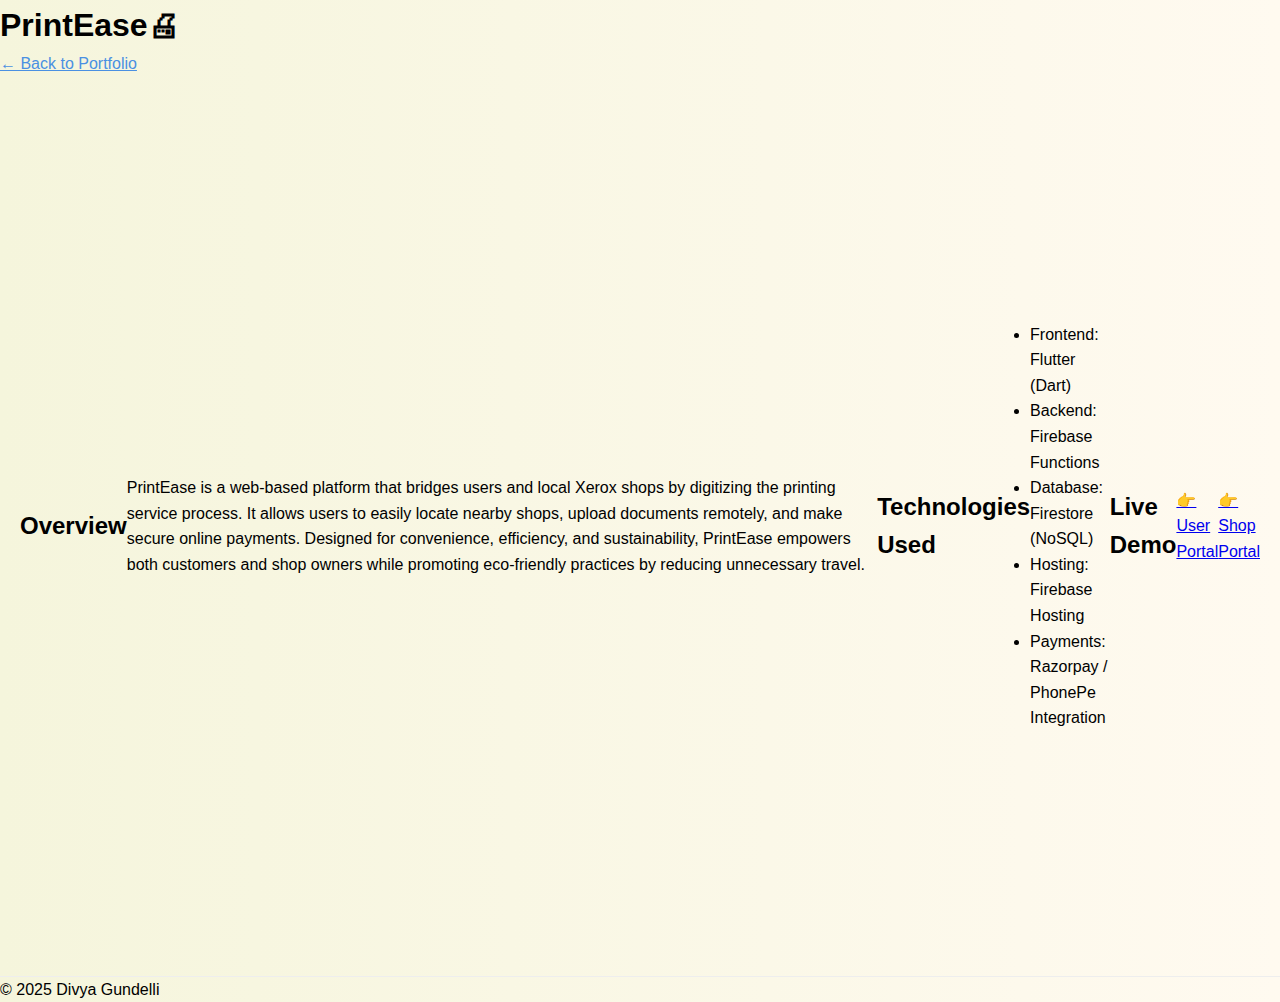
<file: printease.html>
<!DOCTYPE html>
<html lang="en">
<head>
  <meta charset="UTF-8" />
  <meta name="viewport" content="width=device-width, initial-scale=1.0"/>
  <title>PrintEase | Project</title>
  <link rel="stylesheet" href="style.css" />
</head>
<body>
  <header>
    <div class="container">
      <h1>PrintEase🖨</h1>
      <a href="index.html" style="color: #4a90e2; text-decoration: underline;">← Back to Portfolio</a>
    </div>
  </header>

  <section class="section">
    <h2>Overview</h2>
    <p>PrintEase is a web-based platform that bridges users and local Xerox shops by digitizing the printing service process. 
    It allows users to easily locate nearby shops, upload documents remotely, and make secure online payments. 
    Designed for convenience, efficiency, and sustainability, PrintEase empowers both customers and shop owners while promoting eco-friendly practices by reducing unnecessary travel.</p>

    <h2>Technologies Used</h2>
    <ul>
      <li>Frontend: Flutter (Dart)</li>
      <li>Backend: Firebase Functions</li>
      <li>Database: Firestore (NoSQL)</li>
      <li>Hosting: Firebase Hosting</li>
      <li>Payments: Razorpay / PhonePe Integration</li>
    </ul>

    <h2>Live Demo</h2>
    <p><a href="https://printeaseuser.web.app" target="_blank">👉 User Portal</a></p>
    <p><a href="https://printeaseshop.web.app" target="_blank">👉 Shop Portal</a></p>
  </section>

  <footer>
    <p>&copy; 2025 Divya Gundelli</p>
  </footer>
</body>
</html>
</file>
<file: style.css>
* {
  box-sizing: border-box;
  scroll-behavior: smooth;
  margin: 0;
  padding: 0;
}

body {
  font-family: 'Inter', sans-serif;
  background: linear-gradient(to right, #f5f5dc, #fffaf0);
  color: #000;
  line-height: 1.6;
}

nav {
  position: fixed;
  top: 0;
  left: 0;
  right: 0;
  width: 100%;
  background-color: #fffaf0;
  z-index: 1000;
  padding: 10px 20px;
  box-shadow: 0 2px 5px rgba(0,0,0,0.1);
}

.nav-buttons {
  display: flex;
  justify-content: flex-end;
  gap: 10px;
}

.nav-buttons button {
  position: relative;
  overflow: hidden;
  background-color: transparent;
  border: 2px solid #af9a69be;
  color: #4b3a2f;
  padding: 14px 20px;
  font-size: 1.1rem;
  border-radius: 10px;
  font-weight: 600;
  cursor: pointer;
  transition: color 0.3s ease;
}

.nav-buttons button::before,
.nav-buttons button::after {
  content: '';
  position: absolute;
  width: 100%;
  height: 2px;
  background: #af9a69be;
  left: -100%;
  transition: all 0.5s;
}

.nav-buttons button::before {
  top: 0;
}

.nav-buttons button::after {
  bottom: 0;
}

.nav-buttons button:hover::before,
.nav-buttons button:hover::after {
  left: 0;
}

.nav-buttons button:hover {
  color: #8b4513;
  background-color: #f8f0e3;
  animation: glow 1.5s ease-in-out infinite;
}

@keyframes glow {
  0% { text-shadow: 0 0 5px #af9a69, 0 0 10px #af9a69; }
  50% { text-shadow: 0 0 15px #af9a69, 0 0 20px #af9a69; }
  100% { text-shadow: 0 0 5px #af9a69, 0 0 10px #af9a69; }
}
#profile,
#about,
#projects,
#contact {
  scroll-margin-top: 100px;
}
html {
  scroll-behavior: smooth;
}

section {
  min-height: 100vh;
  width: 100%;
  display: flex;
  justify-content: center;
  align-items: center;
  padding: 50px 20px;
  border-bottom: 1px solid #eee;
}

.content {
  max-width: 800px;
  text-align: center;
}

#home {
  justify-content: flex-start;
  padding-left: 50px;
  padding-bottom: 10px;
  border-bottom: none;
}

.home-content {
  text-align: left;
}

#home h1 {
  font-family: 'Playfair Display', serif;
  font-size: 4.5rem;
  color: #af9a69be;
  line-height: 1.2;
  margin-bottom: 0.5rem;
}

#home p {
  font-size: 1.5rem;
  color: #333;
  font-style: italic;
}

.home-wrapper {
  display: flex;
  align-items: center;
  justify-content: space-between;
  width: 100%;
  max-width: 1200px;
  padding: 50px;
  gap: 30px;
}

.home-wrapper img {
  max-width: 500px;
  height: auto;
  border-radius: 0;
  box-shadow: 0 5px 15px rgba(0,0,0,0.1);
}

@media (max-width: 768px) {
  .home-wrapper {
    flex-direction: column;
    text-align: center;
  }

  .home-wrapper img {
    margin-top: 20px;
  }

  .home-text h1 {
    font-size: 4rem;
    font-weight: 700;
    color: #222;
  }

  .greeting {
    font-size: 0.5rem;
    margin-bottom: 0.5rem;
    color: #444;
  }

  .name {
    font-size: 4.5rem;
    font-weight: 700;
    color: #000;
  }
}
#about{
  margin-top: 30px;
}
.about-section {
  background: linear-gradient(to right, #f5f5dc, #fffaf0);
  padding: 40px 20px;
}

.about-container {
  max-width: 1000px;
  margin: 0 auto;
  text-align: center;
}

.about-text {
  margin: 0;
  padding: 0;
}

.section-title {
  font-family:'Georgia', serif; 
  font-size: 3.5rem;
  font-weight: 700;
  color: #4b3a2f;
  text-align: center;
  margin-bottom: 0.1rem !important;
}

.intro-subheading {
  font-family: 'Poppins', sans-serif;
  font-size: 1.4rem;
  font-weight: 500;
  color: #8b4513;
  margin-top: 0 !important;
  margin-bottom: 1rem;
  text-align: center;
}

.about-description {
  font-family: 'Georgia', serif; /* or any other stylish font like 'Poppins', 'Playfair Display', etc. */
  color: #3e2d14; /* darker, rich brown for elegant contrast */
  font-size: 1.1rem;
  line-height: 1.8;
  margin-bottom: 1.5rem;
  text-align: justify; /* optional: better reading flow */
}

.skills-heading {
  margin-bottom: 0.5rem;
  margin-top: 1.5rem;
  font-family:'Georgia', serif;
  /* font-style: italic; */
  font-size: 1.75rem;
  color: #8b4513;
  font-weight: 600;
}

.skills-grid {
  display: flex;
  justify-content: center;
  flex-wrap: wrap;
  gap: 1rem;
  margin-bottom: 1.5rem;
}

.skill-box {
  flex: 1 1 220px;
  min-width: 220px;
  max-width: 220px;
  border-radius: 12px;
  padding: 1rem;
  background-color: #8b7a518a;
  font-size: 1rem;
  box-shadow: 0 2px 8px rgba(0, 0, 0, 0.1);
  text-align: center;
  transition: transform 0.3s ease; /* Match project-card */
  opacity: 0;
  animation: fadeInUp 0.8s ease forwards;
  cursor: pointer;
  /* will-change: transform; */
}

.skill-box:hover {
  transform: scale(1.05);
  background-color: #7a5b3b; /* same as button hover color */
  color: #fff;
  box-shadow: 0 4px 8px rgba(0, 0, 0, 0.15);
  transition: background-color 0.3s ease, transform 0.2s ease;
}
.skill-box:hover .skill-title,
.skill-box:hover .skill-item {
  color: #fff;
}


@keyframes fillColor {
  0% {
    background-color: #91815c8a;
    color: #2e1e05;
  }
  100% {
    background-color: #7a5b3b;
    color: #fff;
  }
}

.skill-box.clicked {
  animation: fillColor 0.4s ease forwards;
}


.skill-title {
  color: #5c390b;
  font-weight: 600;
  margin-bottom: 0.5rem;
  display: block;
}

.skill-list {
  list-style: none;
  padding: 0;
  margin-top: 0.5rem;
}

.skill-item {
  opacity: 0;
  color: #2e1e05;
  font-weight: 500;
  margin-bottom: 0.4rem;
  animation: fadeInSkill 0.5s ease forwards;
}

.skill-box.clicked .skill-item:nth-child(1) { animation-delay: 0.1s; }
.skill-box.clicked .skill-item:nth-child(2) { animation-delay: 0.3s; }
.skill-box.clicked .skill-item:nth-child(3) { animation-delay: 0.5s; }
.skill-box.clicked .skill-item:nth-child(4) { animation-delay: 0.7s; }

@keyframes fadeInUp {
  from {
    opacity: 0;
    transform: translateY(20px);
  }
  to {
    opacity: 1;
    transform: translateY(0);
  }
}

@keyframes fadeInSkill {
  from { opacity: 0; transform: translateY(10px); }
  to { opacity: 1; transform: translateY(0); }
}

@keyframes pulse {
  0% { transform: scale(1); }
  50% { transform: scale(1.05); }
  100% { transform: scale(1); }
}

@media (max-width: 992px) {
  .skills-grid {
    grid-template-columns: repeat(2, 1fr);
  }
}

@media (max-width: 576px) {
  .skills-grid {
    grid-template-columns: 1fr;
  }
}


.button {
  display: inline-block;
  background-color: #967159;
  color: #fff;
  padding: 12px 25px;
  margin-top: 20px;
  border-radius: 6px;
  text-decoration: none;
  font-weight: 600;
  font-family: 'Poppins', sans-serif;
  border: none;
  box-shadow: 0 4px 8px rgba(0, 0, 0, 0.15);
  transition: background-color 0.3s ease, transform 0.2s ease;
}

.button:hover {
  background-color: #7a5b3b;
  transform: scale(1.05);
}
.about-section {
  margin-bottom: 0px;
  padding-bottom: 20px;
}

/* PROFILE SECTION */
#profile {
  scroll-margin-top: 100px; /* Adjust based on your nav height */
  padding-top: 20px;
  padding-bottom: 20px;
  margin-top: 30px;
}
#profile {
  display: block;
}
#profile {
  display: flex;
  justify-content: center;
  align-items: flex-start; /* Top-align content */
  scroll-margin-top: 120px; /* Adjust based on your fixed navbar height */
  padding-top: 40px; /* Space inside the section */
  padding-bottom: 40px;
}
.profile-section {
  text-align: center;
  max-width: 900px;
  margin: 0 auto;
}
.intro-subheading {
  font-family: 'Poppins', sans-serif;
  font-size: 1.4rem;
  font-weight: 500;
  color: #8b4513;
  margin-bottom: 1.5rem; /* Spacing below subheading */
  margin-top: 0.5rem;
}
.highlighted-text {
  color: #4e3c22;
  font-weight: 500;
  font-family: 'Georgia', serif;
}

.tab-container {
  display: flex;
  justify-content: center;
  gap: 15px;
  margin-top: 20px; /* Spacing above buttons */
  margin-bottom: 20px; /* Optional: spacing below buttons */
}

.tab-content {
  display: none;
  margin-top: 20px;
  text-align: left;
  font-size: 1.1rem;
  font-family: 'Georgia', serif;
  line-height: 1.8;
  color:  #3e2d14;
}


.tab-content.active {
  display: block;
}

.tab-button {
  background-color: transparent;
  border: 2px solid #967159;
  color: #5c390b;
  padding: 10px 20px;
  margin: 0 10px;
  cursor: pointer;
  font-family: 'Poppins', sans-serif;
  font-weight: 600;
  border-radius: 8px;
  transition: background-color 0.3s ease, color 0.3s ease;
}

.tab-button.active {
  background-color: #967159;
  color: white;
}
.education-grid {
  display: flex;
  flex-wrap: wrap;
  gap: 2rem;
  justify-content: center;
  text-align: center;
  margin-top: 1rem;
}

.education-item {
  flex: 1 1 250px;
  max-width: 300px;
  background-color: #fffaf0;
  padding: 15px 20px;
  border-radius: 10px;
  box-shadow: 0 2px 6px rgba(0, 0, 0, 0.1);
  color: #3e2d14;
  font-size: 1rem;
  line-height: 1.6;
}
.tab-content ul {
  list-style: none;
  padding: 0;
  margin: 0;
  border: none;
}

.tab-content li {
  border: none !important;
  border-bottom: none !important;
  margin-bottom: 1.2rem;
  padding-bottom: 0;
}
.certificates-grid {
  display: flex;
  justify-content: center;
  gap: 4rem;
  flex-wrap: wrap;
}

.cert-column {
  display: flex;
  flex-direction: column;
  gap: 1.8rem;
}

.certificate-item {
  font-size: 1.05rem;
  color: #3e2d14;
  font-family: 'Georgia', serif;
  line-height: 1.6;
}

.view-link {
  color:#af9a69;
  text-decoration: none;
  font-weight: 600;
  font-family: 'Georgia', serif;
  display: inline-block;
  margin-top: 0.4rem;
  transition: color 0.3s ease;
}

.view-link:hover {
  color:  #5c390b;
  text-decoration: underline;
}
.achievement-list {
  display: flex;
  flex-direction: column;
  gap: 1.8rem;
}

.achievement-item {
  font-size: 1.05rem;
  font-family: 'Georgia', serif;
  color: #3e2d14;
  line-height: 1.7;
}

.view-link {
  display: inline-block;
  margin-top: 0.3rem;
  color:#af9a69;
  text-decoration: none;
  font-weight: 600;
  font-family: 'Georgia', serif;
}

.view-link:hover {
  color:  #5c390b;
  text-decoration: underline;
}

/* PROJECTS SECTION */
#projects {
  background-color: #f5f5dc;
  padding-top: 30px;
  padding-bottom: 50px;
  margin-top: 0;
}

.project-section {
  font-family: 'Georgia', serif;
  color: #3e2d14;
  text-align: center;
}

.project-grid {
  display: flex;
  flex-direction: column;
  gap: 30px;
  align-items: center;
  margin-top: 30px;
}

.project-card {
  background-color: #fffaf0;
  padding: 20px;
  width: 100%;
  max-width: 700px;
  border-radius: 12px;
  box-shadow: 0 2px 8px rgba(0, 0, 0, 0.1);
  transition: transform 0.3s ease;
}

.project-card:hover {
  transform: scale(1.03);
  box-shadow: 0 4px 12px rgba(0, 0, 0, 0.15);
}

.project-card h3 {
  font-size: 1.5rem;
  color: #8b4513;
  font-weight: bold;
  margin-bottom: 0.5rem;
  font-family: 'Georgia', serif;
}

.project-card p {
  font-size: 1rem;
  line-height: 1.6;
  margin-bottom: 15px;
  font-family: 'Poppins', sans-serif;
  color: #4b3a2f;
}

.project-card img {
  width:1;
  max-width: 100%;
  height: auto;
  object-fit: cover;
  border-radius: 12px;
  margin-top: 15px;
  box-shadow: 0 2px 8px rgba(0, 0, 0, 0.1);
  display: block;
}

.project-link {
  display: inline-block;
  margin-top: 12px;
  padding: 10px 20px;
  background-color: #967159;
  color: #fff;
  border-radius: 6px;
  font-family: 'Poppins', sans-serif;
  font-weight: 500;
  text-decoration: none;
  transition: background-color 0.3s ease, transform 0.2s ease;
}

.project-link:hover {
  background-color: #7a5b3b;
  transform: scale(1.05);
}
.project-card p {
  font-size: 1rem;
  line-height: 1.8;
  font-family: 'Poppins', sans-serif;
  color: #4b3a2f;
  margin: 10px 0;
  text-align: justify; /* Makes it look like a real paragraph */
}

.btn-group {
  display: flex;
  justify-content: space-between;
  margin-top: 15px;
}

.project-btn {
   background-color: #654321;
  color: white;
  padding: 8px 16px;
  border: none;
  border-radius: 6px;
  text-decoration: none;
  font-size: 14px;
  box-shadow: 0 2px 6px rgba(0, 0, 0, 0.5); /* <-- Black shadow added */

}

.project-btn:hover {
  background-color: #7a5b3b;
  transform: scale(1.05);
}
/* Popup Overlay */
/* Popup Overlay */
.popup-overlay {
  position: fixed;
  top: 0;
  left: 0;
  width: 100%;
  height: 100%;
  background: rgba(0, 0, 0, 0.5);
  display: none;
  justify-content: center;
  align-items: center;
  z-index: 1000;
}

/* Popup Box */
.popup-content {
  background: #fff;
  padding: 25px 30px;
  max-width: 600px;
  width: 90%;
  border-radius: 12px;
  position: relative;
  font-family: 'Poppins', sans-serif;
  box-shadow: 0 12px 30px rgba(0, 0, 0, 0.2);
  text-align: left;
  line-height: 1.6;
}

/* Headings and Colors */
.popup-heading {
  font-size: 20px;
  color: #5D3A00; /* Dark brown shade */
  margin-bottom: 6px;
}

.project-type {
  margin-bottom: 12px;
  font-size: 14px;
  color: #888;
}

.highlight-heading {
  color: #ac631a;
  font-weight: 600;
  margin-top: 10px;
}

.tools-used {
  color: #8B5E3C; /* Light brown shade */
  font-weight: 600;
}

/* Close Button */
.close-btn {
  position: absolute;
  top: 15px;
  right: 20px;
  font-size: 24px;
  cursor: pointer;
  color: #444;
}

/* List Items */
.popup-content ul {
  padding-left: 20px;
  margin: 10px 0;
}

.popup-content ul li {
  list-style-type: disc;
  margin-bottom: 6px;
  font-size: 14px;
  color: #333;
}

/* Centered Link */
.popup-link-center {
  text-align: center;
  margin-top: 18px;
}

/* Link Button Style */
.project-btn.right-btn {
  background-color: #654321;
  color: white;
  padding: 8px 16px;
  border: none;
  border-radius: 6px;
  text-decoration: none;
  font-size: 14px;
  box-shadow: 0 2px 6px rgba(0, 0, 0, 0.5); /* <-- Black shadow added */
}



/* CONTACT SECTION */
#contact {
  background-color:#f5f5dc;
  padding: 50px 20px;
}

.contact-container {
  max-width: 700px;
  margin: 0 auto;
  text-align: center;
}

.contact-heading {
  font-family: 'Poppins', sans-serif;
  font-size: 2.5rem;
  font-weight: 700;
  color: #4b3a2f;
  margin-bottom: 1rem;
}

.contact-form {
  max-width: 600px;
  margin: 0 auto;
}

.contact-form input,
.contact-form textarea {
  width: 100%;
  max-width: 100%;
  padding: 10px 15px;
  font-size: 0.95rem;
  font-family: 'Poppins', sans-serif;
  border: 1px solid #ccc;
  border-radius: 8px;
  margin-bottom: 15px;
  box-sizing: border-box;
}

.contact-form textarea {
  resize: vertical;
  min-height: 120px;
}

.contact-form button {
  background-color: #967159;
  color: #fff;
  padding: 10px 22px;
  border: none;
  border-radius: 6px;
  font-weight: 600;
  cursor: pointer;
  font-family: 'Poppins', sans-serif;
  transition: background-color 0.3s ease, transform 0.2s ease;
}

.contact-form button:hover {
  background-color: #7a5b3b;
  transform: scale(1.05);
}
.contact-form textarea {
  width: 100%;
  height: 50px; /* Same as input fields */
  padding: 10px;
  border: 1px solid #ccc;
  border-radius: 5px;
  font-family: 'Inter', sans-serif;
  font-size: 1rem;
  resize: none;               /* Prevent resizing */
  overflow-y: auto;           /* Show scroll only when needed */
  box-sizing: border-box;
}

/* Contact Info Spacing */
.contact-info {
  margin-top: 30px; /* Adds gap between form and contact info */
  font-family: 'Poppins', sans-serif;
  color: #3a2e1f; /* Soft brown font color */
}

.contact-info a {
  color: #5c390b; /* light brown/gold */
  text-decoration: none;
}

.contact-info a:hover {
  color: #5c390b; /* darker brown on hover */
  text-decoration: underline;
}

.site-footer {
  background-color: #f5f5dc;
  text-align: center;
  padding: 20px 10px;
  font-family: 'Poppins', sans-serif;
  font-size: 0.95rem;
  color: #4b3a2f;
  border-top: 1px solid #ddd;
}
</file>
